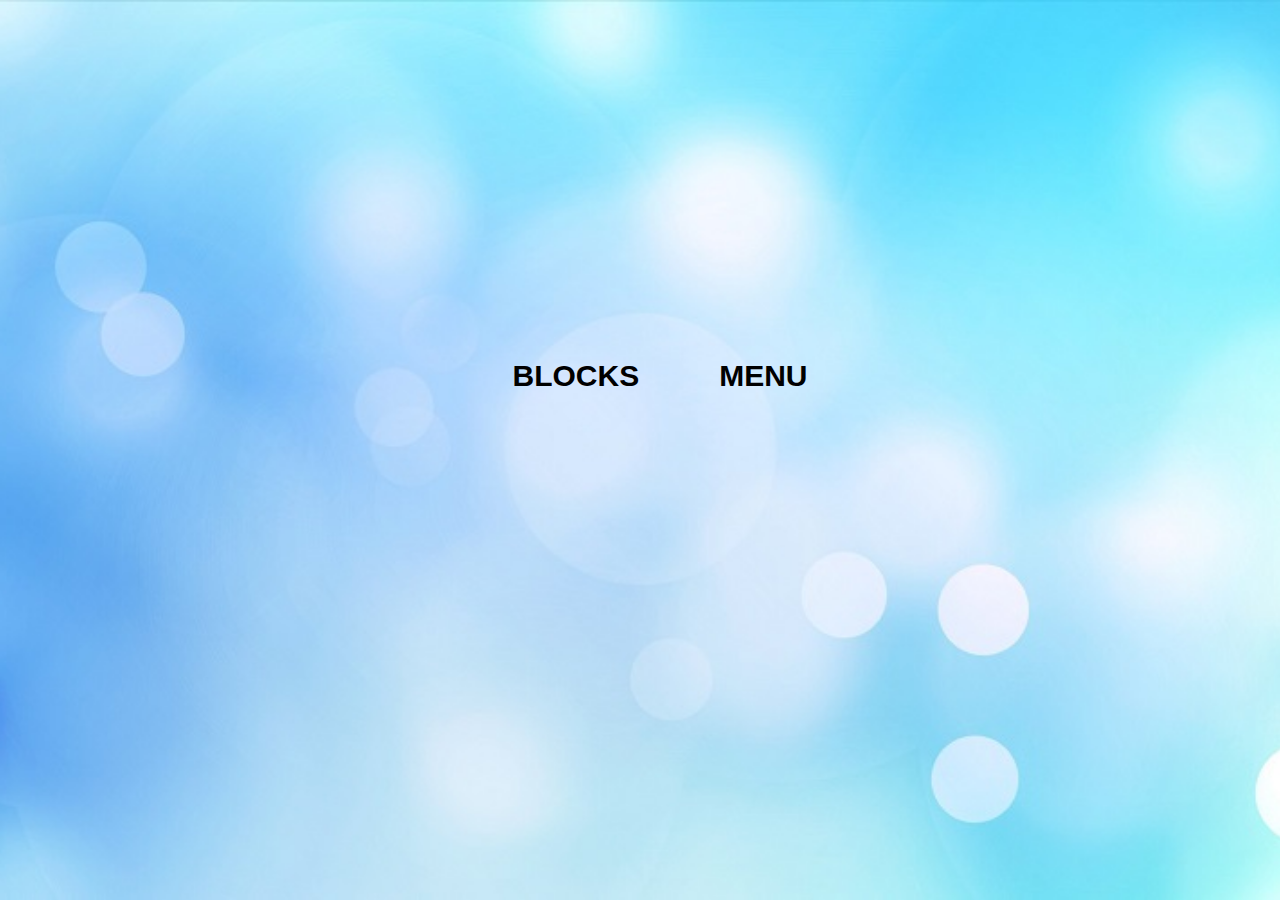
<file: index.html>
<!DOCTYPE html>
<html lang="en">

<head>
  <meta charset="UTF-8">
  <meta http-equiv="X-UA-Compatible" content="IE=edge">
  <meta name="viewport" content="width=device-width, initial-scale=1.0">
  <link rel="stylesheet" href="assets/css/normalize.css">
  <link rel="stylesheet" href="assets/css/style.css">
  <title>Home work 5</title>
</head>

<body>

  <div class="container">
    <nav class="navbar">
      <ul class="navbar-list">
        <li class="navbar-item">
          <a class="navbar-link" href="pages/blocks.html">Blocks</a>
        </li>
        <li class="navbar-item">
          <a class="navbar-link" href="pages/menu.html">Menu</a>
        </li>
      </ul>
    </nav>
  </div>

</body>

</html>
</file>
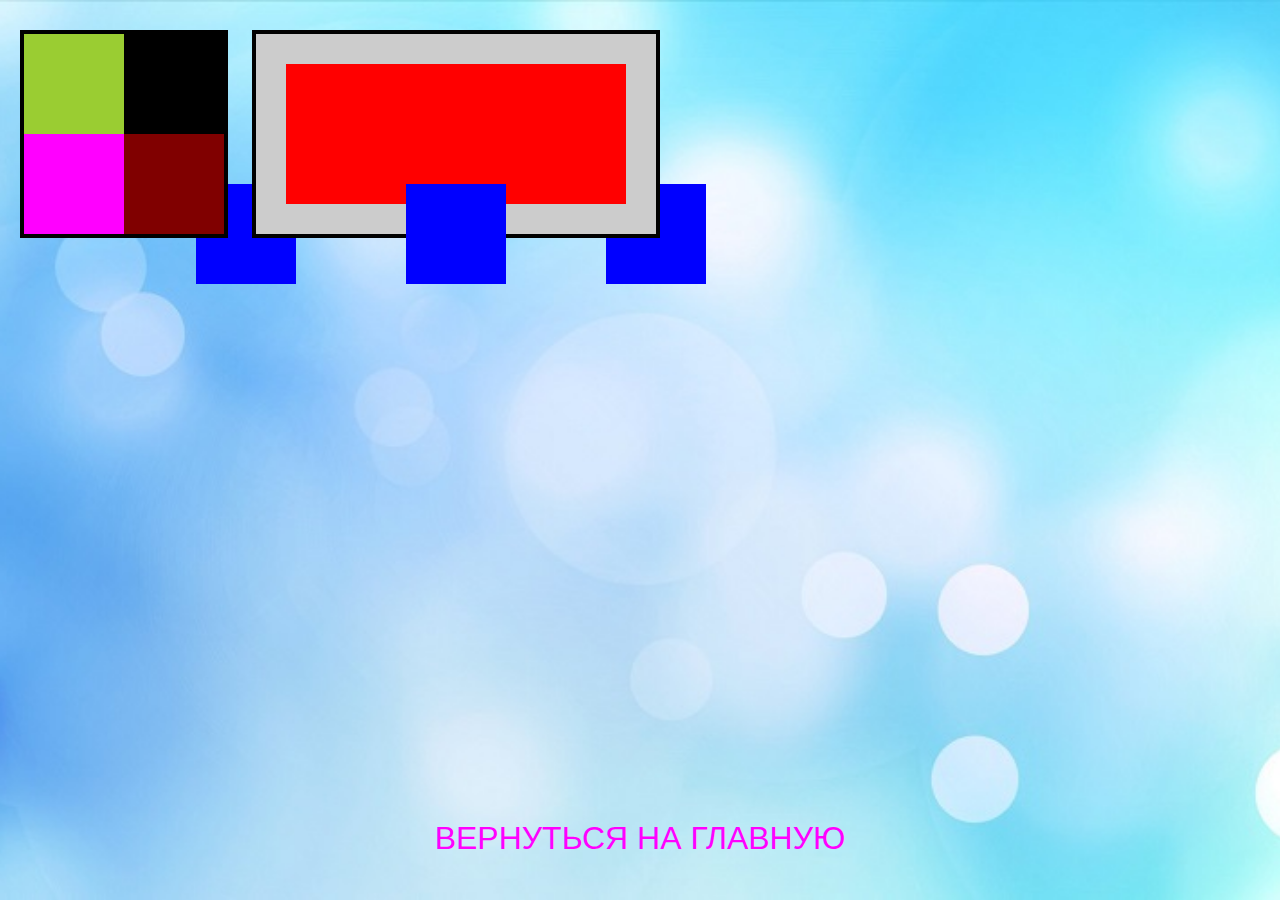
<file: pages/blocks.html>
<!DOCTYPE html>
<html lang="en">

<head>
	<meta charset="UTF-8">
	<meta http-equiv="X-UA-Compatible" content="IE=edge">
	<meta name="viewport" content="width=device-width, initial-scale=1.0">
	<link rel="stylesheet" href="../assets/css/normalize.css">
	<link rel="stylesheet" href="../assets/css/style.css">
	<title>Blocks</title>
</head>

<body>
	<div class="container">

		<div class="container-block container-block--sm">
			<div class="block block--1"></div>
			<div class="block block--2"></div>
			<div class="block block--3"></div>
			<div class="block block--4"></div>

		</div>
		<div class="container-block container-block--lg">
			<div class="block block--5"></div>
			<div class="block block--6"></div>
			<div class="block block--7"></div>
			<div class="block block--large"></div>
		</div>

		<footer class="footer">
			<div><a href="../index.html">Вернуться на главную</a></div>
		</footer>
	</div>
</body>

</html>
</file>
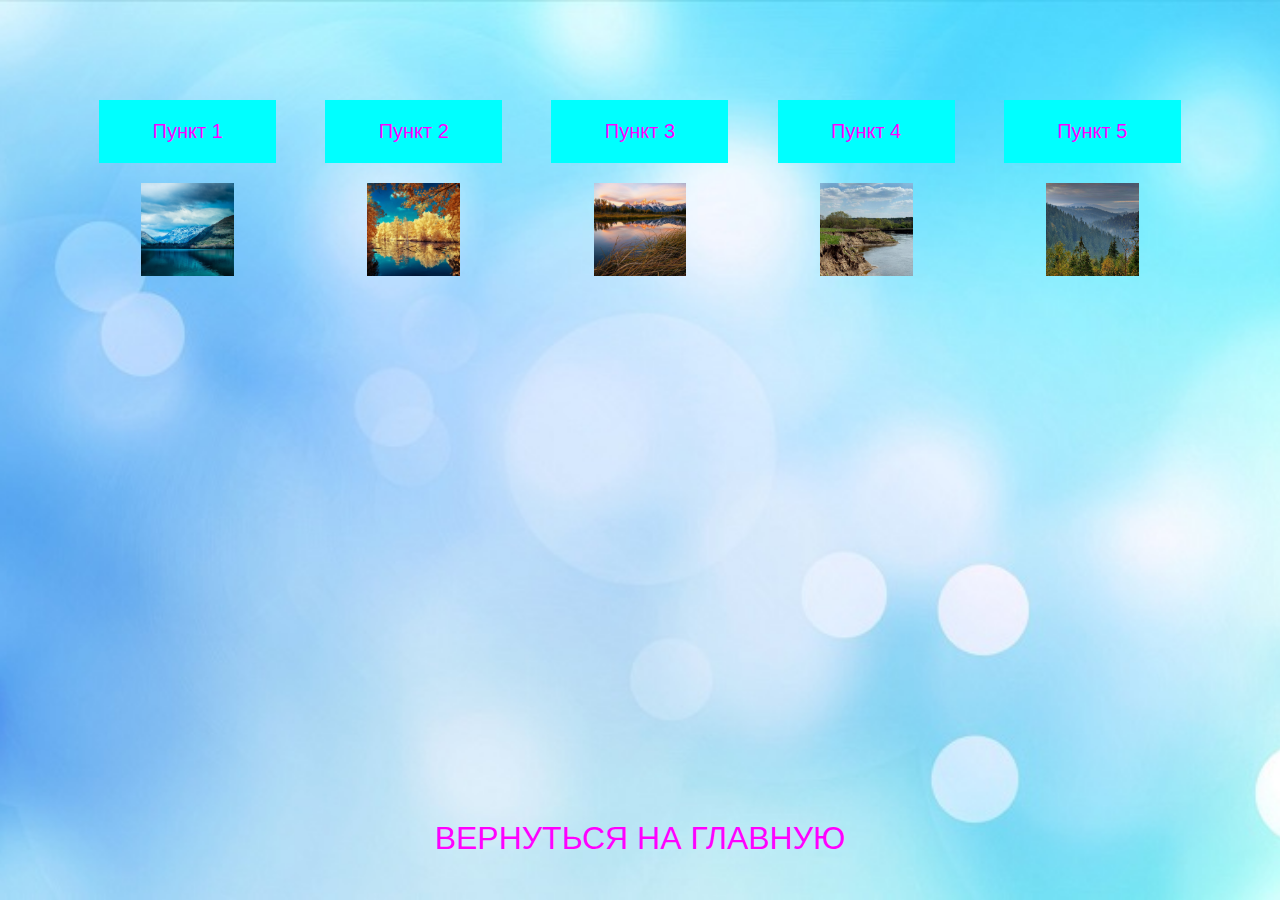
<file: pages/menu.html>
<!DOCTYPE html>
<html lang="en">

<head>
  <meta charset="UTF-8">
  <meta http-equiv="X-UA-Compatible" content="IE=edge">
  <meta name="viewport" content="width=device-width, initial-scale=1.0">
  <link rel="stylesheet" href="../assets/css/normalize.css">
  <link rel="stylesheet" href="../assets/css/style.css">
  <title>Menu</title>
</head>

<body>
  <div class="container">

    <nav class="navbar__menu">
      <ul class="navbar__menu-list">
        <li class="navbar__menu-item">
          <figure class="navbar__menu-item-container">
            <figcaption class="navbar__menu-item-figcaption">
              <a class="navbar__menu-link" href="#">Пункт 1</a>
            </figcaption>
            <img class="navbar__menu-image" src="../assets/img/1.jpeg" alt="img">
          </figure>
        </li>
        <li class="navbar__menu-item">
          <figure class="navbar__menu-item-container">
            <figcaption class="navbar__menu-item-figcaption">
              <a class="navbar__menu-link" href="#">Пункт 2</a>
            </figcaption>
            <img class="navbar__menu-image" src="../assets/img/2.jpeg" alt="img">
          </figure>
        </li>
        <li class="navbar__menu-item">
          <figure class="navbar__menu-item-container">
            <figcaption class="navbar__menu-item-figcaption">
              <a class="navbar__menu-link" href="#">Пункт 3</a>
            </figcaption>
            <img class="navbar__menu-image" src="../assets/img/3.jpeg" alt="">
          </figure>
        </li>
        <li class="navbar__menu-item">
          <figure class="navbar__menu-item-container">
            <figcaption class="navbar__menu-item-figcaption">
              <a class="navbar__menu-link" href="#">Пункт 4</a>
            </figcaption>
            <img class="navbar__menu-image" src="../assets/img/4.jpeg" alt="">
          </figure>
        </li>
        <li class="navbar__menu-item">
          <figure class="navbar__menu-item-container">
            <figcaption class="navbar__menu-item-figcaption">
              <a class="navbar__menu-link" href="#">Пункт 5</a>
            </figcaption>
            <img class="navbar__menu-image" src="../assets/img/5.jpeg" alt="">
          </figure>
        </li>
      </ul>
    </nav>

    <footer class="footer">
      <div><a href="../index.html">Вернуться на главную</a></div>
    </footer>
  </div>
</body>

</html>
</file>
<file: assets/css/style.css>
* {
	box-sizing: border-box;
}
html {
	font-family: Arial, serif;
}
a {
	text-decoration: none;
}
.container {
	width: 100%;
	min-height: 100vh;
	background-image: url(../img/bg1.jpeg);
	background-position: center;
	background-repeat: no-repeat;
	background-size: cover;
	position: absolute;
	z-index: -10;
}
.navbar-list {
	height: 80vh;
	display: flex;
	justify-content: center;
	align-items: center;
}
.navbar-item {
	list-style: none;
}
.navbar-link {
	text-decoration: none;
	color: black;
	font-size: 30px;
	text-transform: uppercase;
	font-weight: bolder;
	padding: 15px 20px;
	margin: 0 20px;
}
.navbar-link:hover {
	color: magenta;
	text-decoration: underline;
	transition: 0.5s;
}
.container-block {
	background-color: #ccc;
	height: 208px;
	border: 4px solid black;
	margin: 30px 0 30px 20px;
	position: relative;
	display: inline-block;
}
.container-block--sm {
	width: 208px;
}
.container-block--lg {
	width: 408px;
}
.block {
	width: 100px;
	height: 100px;
	position: absolute;
	color: white;
	text-align: center;
}
.block--1 {
	background-color: yellowgreen;
	top: 0;
	left: 0;
}
.block--2 {
	background-color: black;
	top: 0;
	left: 100px;
}
.block--3 {
	background-color: magenta;
	top: 100px;
	left: 0;
}
.block--4 {
	background-color: maroon;
	top: 100px;
	left: 100px;
}
.block--large {
	background-color: red;
	width: auto;
	height: auto;
	top: 30px;
	right: 30px;
	bottom: 30px;
	left: 30px;
}
.block--5 {
	background-color: blue;
	bottom: -50px;
	left: -60px;
	z-index: -1;
}
.block--6 {
	background-color: blue;
	bottom: -50px;
	left: calc(100px + 50px);
	z-index: 1;
}
.block--7 {
	background-color: blue;
	bottom: -50px;
	right: -50px;
	z-index: -1;
}
.navbar__menu {
	margin: 100px 50px 20px 50px;
}
.navbar__menu-list {
	display: flex;
	justify-content: space-evenly;
	padding: 0;
}
.navbar__menu-item {
	list-style: none;
	flex-basis: 15%;
}
.navbar__menu-item-container {
	text-align: center;
	margin: 0 auto;
	transition: 0.3s;
}
.navbar__menu-item-container:hover {
	outline: 2px solid black;
}
.navbar__menu-item-container:hover .navbar__menu-item-figcaption {
	background-color: yellow;
}
.navbar__menu-item-container:hover .navbar__menu-link {
	color: black;
}
.navbar__menu-item-figcaption {
	background-color: aqua;
	padding: 20px;
	transition: 0.3s;
}
.navbar__menu-link {
	font-size: 1.25rem;
	color: magenta;
	transition: 0.3s;
}
.navbar__menu-image {
	width: 75%;
	padding: 20px;
}
.footer {
	height: 80px;
	width: 100%;
	position: absolute;
	left: 0;
	bottom: 0;
	text-align: center;
}
.footer a {
	font-size: 2em;
	text-transform: uppercase;
	color: magenta;
}
.footer a:hover {
	text-decoration: underline;
}
</file>
